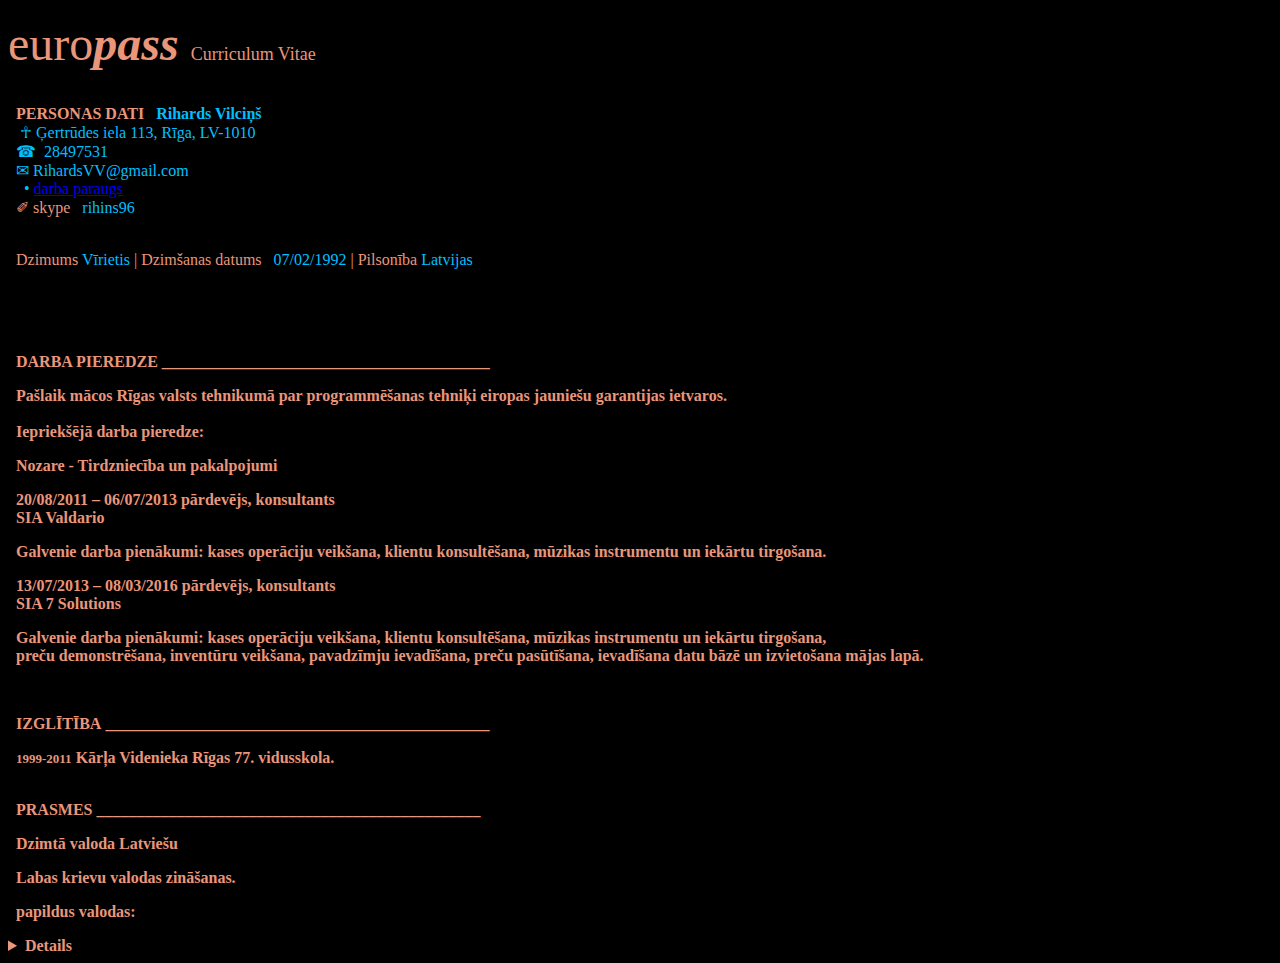
<file: index.html>
<!DOCTYPE html>
<html lang="en">
<head>
    <meta charset="UTF-8">
    <title>Title</title>
</head>
<body style="background-color: black">

 <p> <font size="7" color="#E9967A"> euro<b><i>pass</i></b> </font> <font size="4" color="#E9967A"> Curriculum Vitae</font > </p> <br><font color="#E9967A">&nbsp <b>PERSONAS DATI</b></font> &nbsp <font color="#00bfff"><b>Rihards Vilciņš</b><font>
	<br> &nbsp&nbsp &#9765 Ģertrūdes iela 113, Rīga, LV-1010 <br>&nbsp &#9742&nbsp 28497531 <br> &nbsp &#9993 RihardsVV@gmail.com <br> &nbsp  &nbsp &#8226 <a href="http://guitarsandchill.id.lv/lapa/">darba paraugs</a><br>
	&nbsp <font color="#E9967A">&#10000 skype</font> &nbsp rihins96 <br>
	&nbsp <font color="#E9967A"><p> &nbsp Dzimums</font> Vīrietis <font color="#E9967A"> | Dzimšanas datums </font>&nbsp 07/02/1992
	<font color="#E9967A"> | Pilsonība </font>Latvijas</p> <br><p> &nbsp <font color="#E9967A"><b>
	<p> &nbsp <font color="#E9967A"> <b>DARBA PIEREDZE</b> _________________________________________</font></p>
	<p><font size="3" color="#E9967A">  &nbsp   Pašlaik </font> <font color="#E9967A"><b> mācos Rīgas valsts tehnikumā par programmēšanas tehniķi eiropas jauniešu garantijas ietvaros.</b>
	<br> </font> &nbsp <br> &nbsp Iepriekšējā darba pieredze:
	 </p><p> &nbsp <font color="#E9967A" size="3">Nozare </font>-  Tirdzniecība un pakalpojumi </p>
	<p>&nbsp <font color="#E9967A">20/08/2011 – 06/07/2013 <b>pārdevējs, konsultants</b></font><br>&nbsp SIA Valdario</p>
	<p>&nbsp Galvenie darba pienākumi: kases operāciju veikšana, klientu konsultēšana,
	mūzikas instrumentu un iekārtu tirgošana.</p> <p><font color="#E9967A"></p>
	<p>&nbsp <font color="#E9967A">13/07/2013 – 08/03/2016 <b>pārdevējs, konsultants</b></font><br>&nbsp SIA 7 Solutions</p>
	<p>&nbsp Galvenie darba pienākumi: kases operāciju veikšana, klientu konsultēšana,
	mūzikas instrumentu un iekārtu tirgošana,<br>&nbsp preču demonstrēšana, inventūru veikšana,
	pavadzīmju ievadīšana, preču pasūtīšana, ievadīšana datu bāzē un izvietošana mājas lapā.</p> <p><font color="#E9967A">
	<br> <p>&nbsp <font color="#E9967A"><b>	IZGLĪTĪBA</b> ________________________________________________</font>
	</p> 
	<p>&nbsp <font color="#E9967A" size="2"> 1999-2011</font>
	 <font color="#E9967A"><b>Kārļa Videnieka Rīgas 77. vidusskola.</font></b>


	 <br><br>
	<p><font color="#E9967A">&nbsp <b>PRASMES ________________________________________________</b></font></p>
	<p><font color="#E9967A">&nbsp Dzimtā valoda</font> Latviešu</p> 
	<p>&nbsp Labas krievu valodas zināšanas.</p>
	<p>&nbsp  papildus valodas:</p>
	
	<details>
	<table class="table">

	<thead>
	<tr>
	<th>Citas valodas</th>
	<th>SAPRATNE</th>
	<th>RUNĀŠANA</th>
	<th>RAKSTĪŠANA</th>
	</tr>
	 </thead>

	 <tbody>
	 	  <tr>
	 		  <td></td>
			  <td>Klausīšanās &nbsp&nbsp Lasīšana</td>
			  <td>&nbspDialogs &nbsp&nbsp Monologs</td>
		      <td></td>
	 	 </tr>

	 	 <tr>
		    <td>Angļu</td>
			<td>&nbspB &nbsp &nbsp&nbsp &nbsp &nbsp &nbsp &nbsp &nbsp &nbsp B</td>
			<td>B &nbsp &nbsp&nbsp &nbsp &nbsp &nbsp B </td>
			<td>B</td>
		</tr>
			

		</tbody>
		</table><br>
			
			<p><b><font color="#E9967A">Komunikācijas prasmes:</b></font> &nbsp labas saskarsmes prasmes, kas iegūtas strādājot ar klientiem vairāku gadu garumā.</p><br>
			<p><font color="#E9967A"><b>Organizatoriskās prasmes:</b></font> &nbsp spēja organizēt savu darbu un strādāt patstāvīgi. <br>
			<font color="#E9967A"><b></b></font></p> 
			</font></p><br>
			<p><font color="#E9967A"><b>Programmēšanas valodas un rīki:</font></b>&nbsp 
			<ul>
				<p>Vidēja līmeņa zināšanas</p>
				<li>HTML</li>
				<li>CSS</li>
				<li>Bootstrap</li>
				<li>Jquery</li>
				<p>Pamati</p>
				<li>Javascript</li>
				<li>Java</li>
				<li>SQL</li>
				<li>PHP</li>
				<li>C++</li>
				<li>SASS</li>
				</ul> <br>

				<p>lietojumprogrammas</p>
				<ul>
					<li>word, excel, powerpoint, ms access</li>
				</ul><br>

				<p>Operētājsistēmas:</p>
				<p>windows : Pamatzināšanas par regedit, gpedit, pieredze darbā ar cmd(folderu, failu veidošana, džēšana), jauna lietotāja izveidošana, atļauju piešķiršana.</p>
				<p>linux : Pieredze darbā ar cmd(folderu, failu veidošana, džēšana, jauna lietotāja izveidošana, atļauju piešķiršana).</p><br>

				<p>Pieredze darbā ar virtual box(ubuntu, windows7, windows8, windows10).</p>
				<p>Pamatzināšanas par datortīkliem un perifērijas ierīcēm.</p><br>
				

			<p><font color="#E9967A"><b>Transport līdzekļa vadītāja apliecība</font></b>&nbsp B kategorija.</p>
			<p><font color="#E9967A"><b>PAPILDU INFORMĀCIJA &nbsp  ___________________________________________ </font></b></p>
			<p>Zinu ko nozīmē darbu veikt atbildīgi un darbā ierasties laikā.</p>


</body>
</html>
</file>
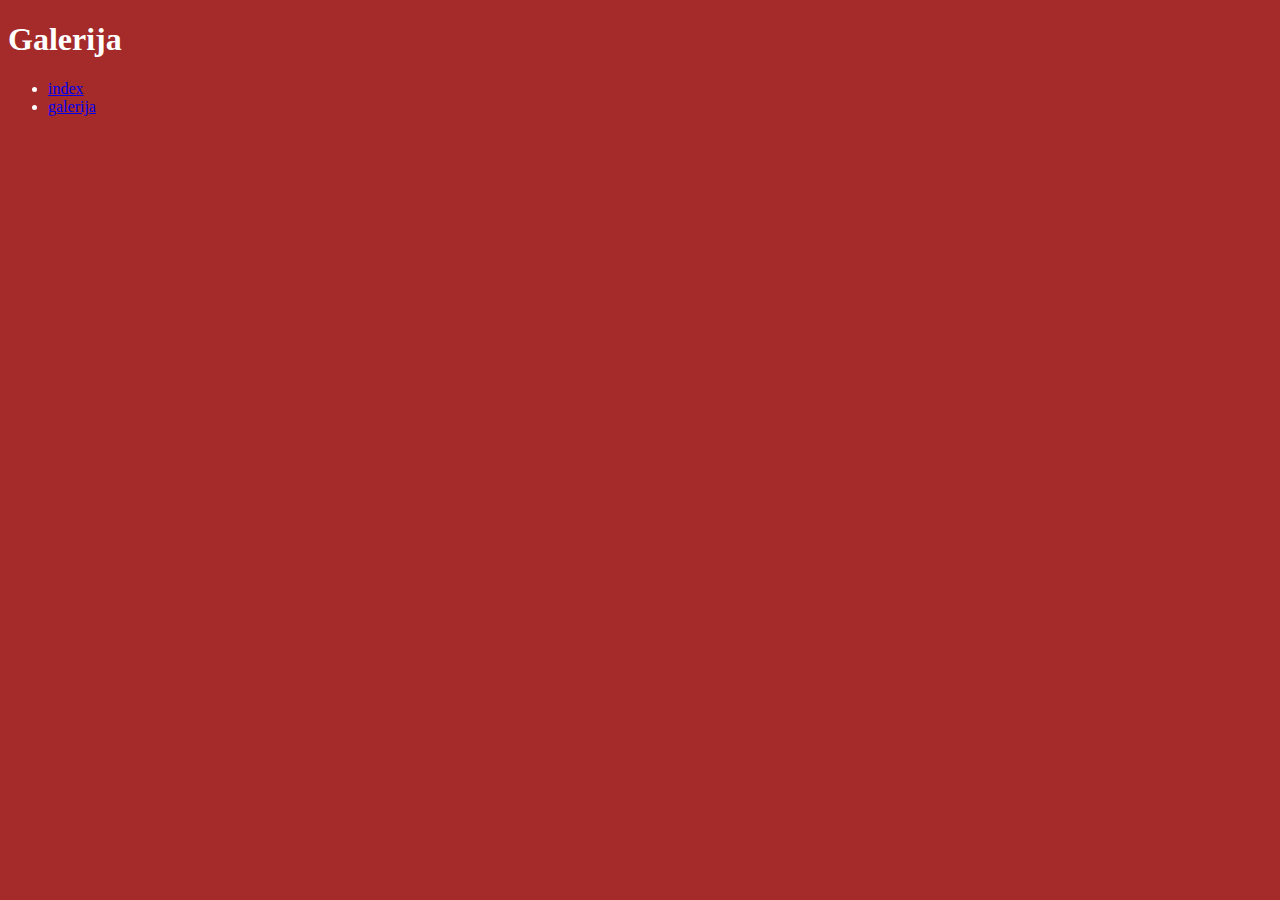
<file: galerija.html>
<!DOCTYPE html>
<html lang="en">
<head>
    <meta charset="UTF-8">
    <title>Galerija</title>
</head>
<body style="background-color: brown; color: white">
<h1>Galerija</h1>

      <ul>
        <li><a href="index.html">index</a></li>
        <li><a href="galerija.html">galerija</a></li>
      </ul>

</body>
</html>
</file>
